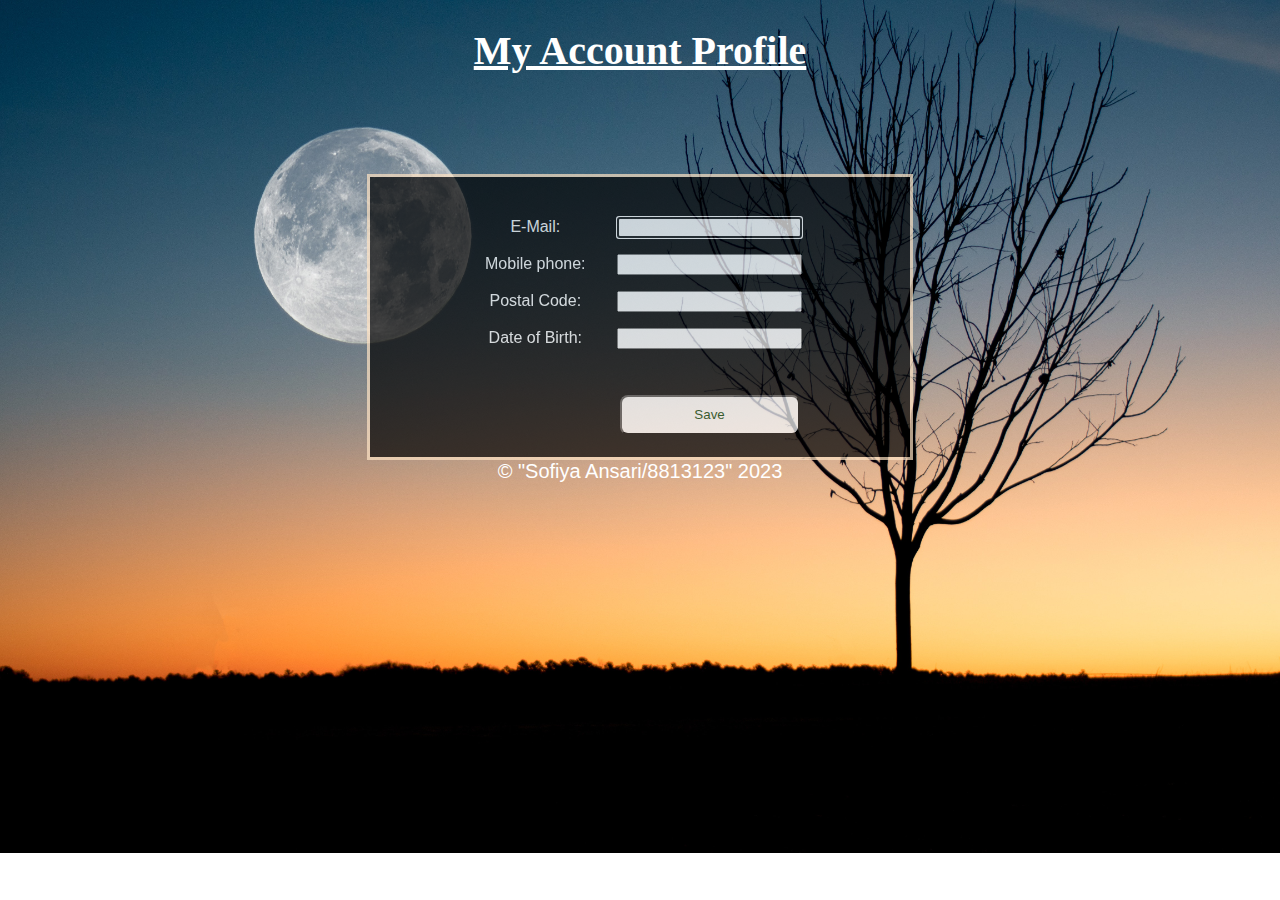
<file: index.html>
<!DOCTYPE html>
<html>
<head>
	<meta charset="UTF-8">
	<meta name="viewport" content="width=device-width, initial-scale=1">
    <title>My Account Profile</title>
    <link rel="stylesheet" href="profile.css">
</head>

<body>
	<main>
		<h1>My Account Profile</h1>
		<div id="main">
		<div>
			<label for="email">E-Mail:</label>
			<input type="text" name="email" id="email">
			<span class="message"></span>
		</div>
		<div>
			<label for="phone">Mobile phone:</label>
			<input type="text" name="phone" id="phone">
			<span class="message"></span>
		</div>
		<div>
			<label for="zip">Postal Code:</label>
			<input type="text" name="postal" id="postal">
			<span class="message"></span>
		</div>
		<div>
			<label for="dob">Date of Birth:</label>
			<input type="text" name="dob" id="dob">
			<span class="message"></span>
		</div>
		<div>
			<label></label>
			<input type="button" id="save" value="Save">
		</div>
	</div>
	</main>
	<small>&copy; "Sofiya Ansari/8813123" 2023</small>
	<script src="https://code.jquery.com/jquery-3.4.1.slim.min.js"></script>
   	<script src="save_profile.js"></script>
</body>
</html>
</file>
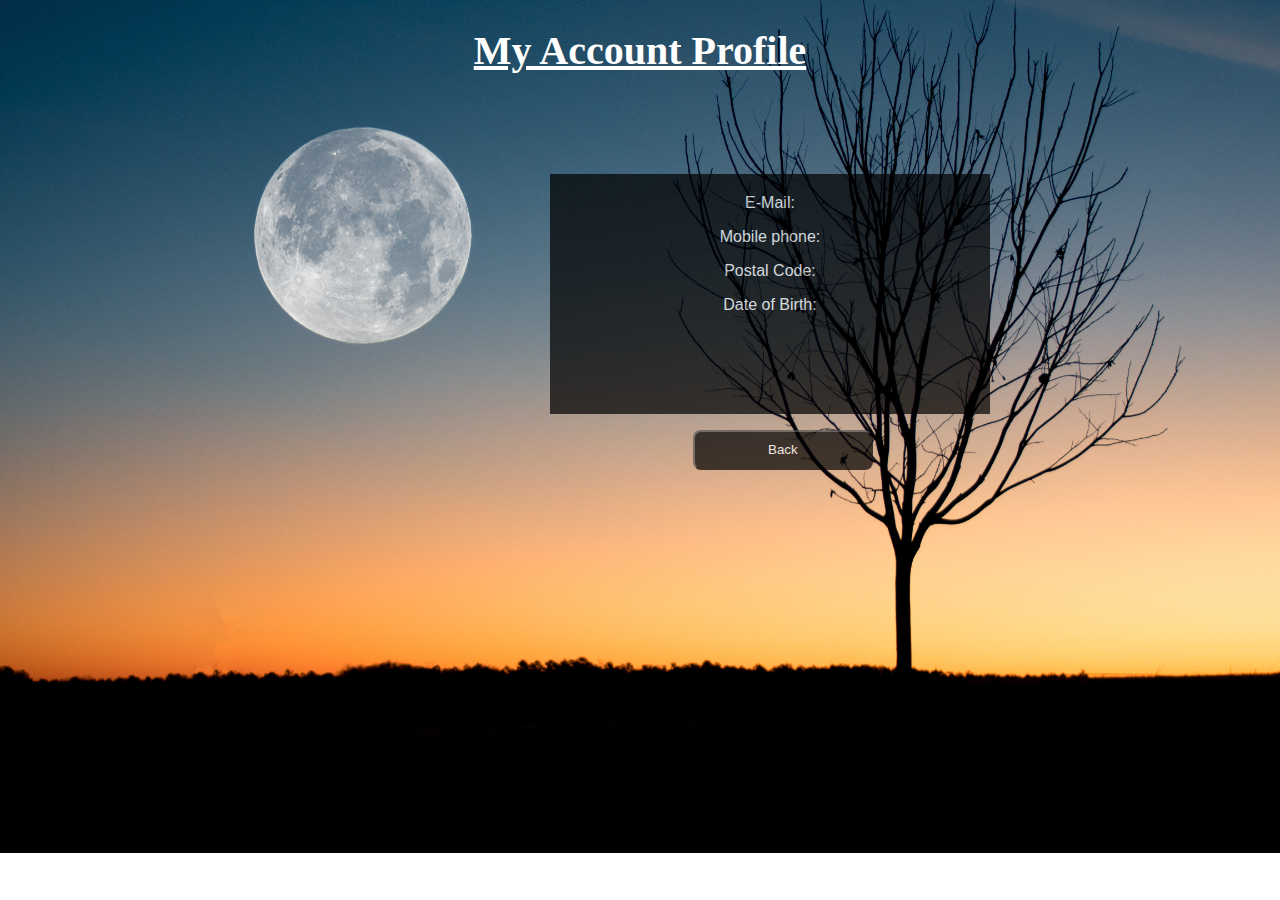
<file: profile.html>
<!DOCTYPE html>
<html>
<head>
    <meta charset="UTF-8">
	<meta name="viewport" content="width=device-width, initial-scale=1">
    <title>My Account Profile</title>
	<link rel="stylesheet" href="profile.css">
</head>

<body>
	<main>
		<h1>My Account Profile</h1>
		<div  id="profile">
		<div>
			<label>E-Mail:</label>
			<span id="email"></span>
		</div>
		<div>
			<label>Mobile phone:</label>
			<span id="phone"></span>
		</div>
		<div>
			<label>Postal Code:</label>
			<span id="postal"></span>
		</div>
		<div>
			<label>Date of Birth:</label>
			<span id="dob"></span>
		</div>
		<div>
			<label></label>
			<input type="button" id="back" value="Back">
		</div>
	</div>
	</main>
	<script src="https://code.jquery.com/jquery-3.4.1.slim.min.js"></script>
	<script src="display_profile.js"></script>
</body>
</html>
</file>
<file: profile.css>
body {
    font-family: Verdana, Arial, Helvetica, sans-serif;
   text-align: center;
    padding: 0 2em 1em;
    background-image: url(img/bg.jpg);
    background-size: cover;
    background-repeat: no-repeat;
    background-blend-mode: darken;
    
}
#main{
    font-size: 100%;
    background-color: black;
    color: white;
    opacity: 0.7;
    width: 500px;
    margin: 0 auto;
    height: 200px;
    border: 3px solid bisque;
    margin-top: 100px;
    padding: 40px 20px;
}
h1 { 
    font-size: 40px;
    color: white;
    font-family: Georgia, 'Times New Roman', Times, serif;
    margin-bottom: .5em;
    text-decoration: underline;
}
h2 {
    font-size: 120%;
    margin-bottom: .25em;
}
div {
    margin-bottom: 1em;
}
label {
    display: inline-block;
    width: 8em;
}
input, select {
    margin-left: 1em;
    margin-right: 0.5em;
}
.message {
    color: red;
}
small
{
    font-size: 20px;
    color: white;
    
}
#save
{
    height:40px;
width:180px;
background-color:white;
color:rgb(2, 62, 2);
border-radius: 8px;
margin-top: 30px;
}
#back
{
    height:40px;
width:180px;
background-color:black;
color:white;
border-radius: 8px;
margin-top: 100px;
margin-left: -100px;

}
#profile
{
    color: white;
    background-color: black;
    opacity: 0.7;
    height:200px;
    width: 400px;
    text-align: center;
    margin-left: 510px;
    margin-top: 100px;
    padding: 20px;
}
</file>
